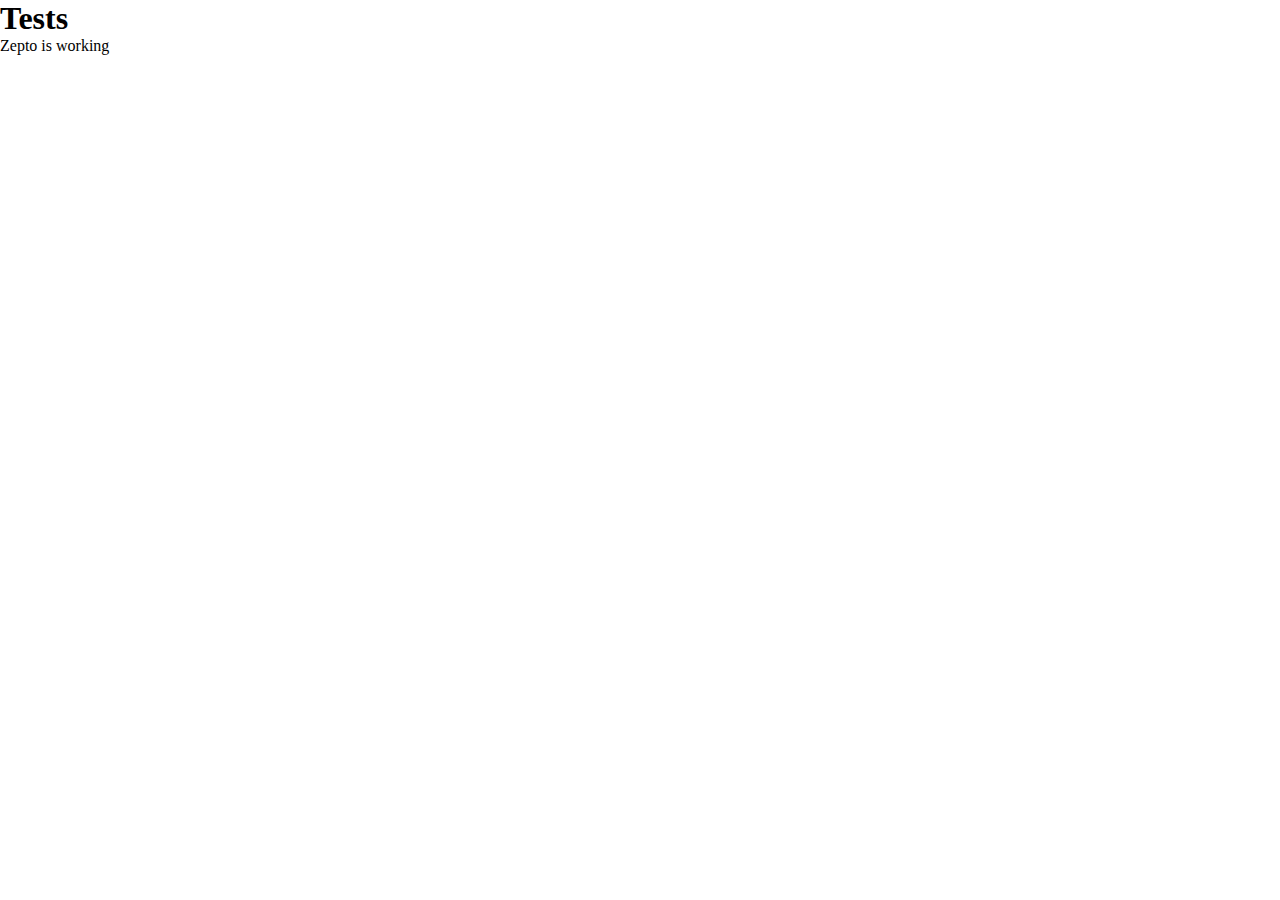
<file: index.html>
<!DOCTYPE html>
<html lang="en">
<head>
    <meta charset="UTF-8">
    <meta name="viewport" content="width=device-width, initial-scale=1.0">
    <link rel="stylesheet" href="/assets/css/main.css">
    <script src="/assets/js/zepto.min.js"></script>
    <title>Tests</title>
    <style>

    </style>
</head>
<body>
    <h1>Tests</h1>
    <div id="log"></div>
    <script>
        $("#log").prepend("<p>Zepto is working</p>");
    </script>
</body>
</html>
</file>
<file: assets/css/main.css>
*{
    font-family: Tahoma;
    margin: 0;
    padding: 0;
    box-sizing: border-box;
}
</file>
